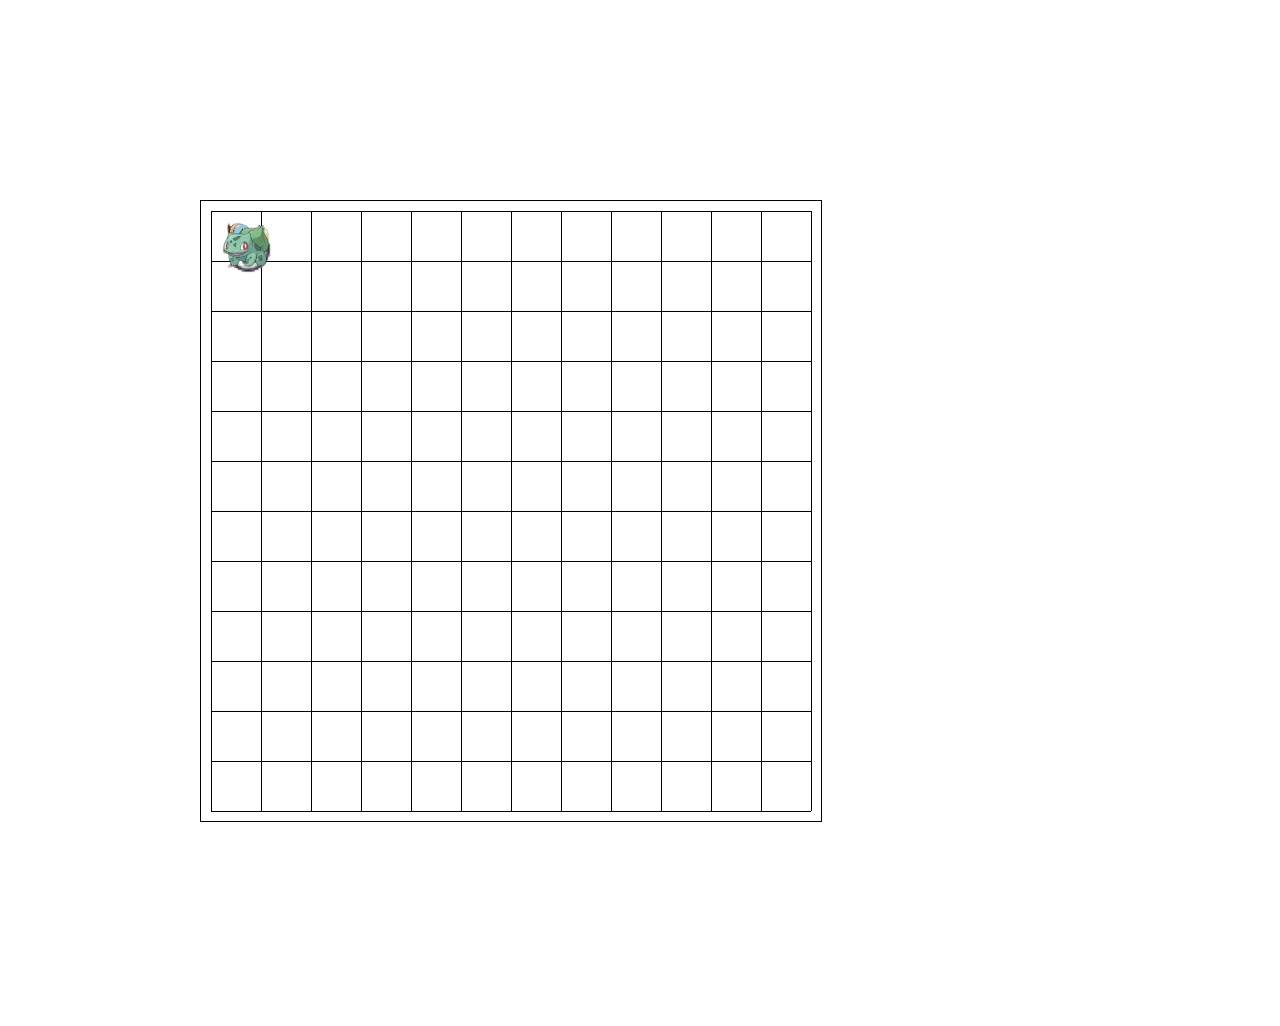
<file: game.html>
<!DOCTYPE html>
<html lang="fr">
<head>
    <meta charset="UTF-8">
    <meta name="viewport" content="width=device-width, initial-scale=1.0">
    <title>Jeu de plateau en tour par tour</title>
    <link rel="stylesheet" href="css/game.css">
</head>
<body>
    <canvas id="canvas" width="620px" height="620px"></canvas>

<script src="js/grille.js" ></script>
</body>
</html>
</file>
<file: css/game.css>
* {
    margin: 0;
    padding: 0;
    box-sizing: border-box;
}

canvas { 
    border: 1px solid black;
    margin: 200px 200px;
}
</file>
